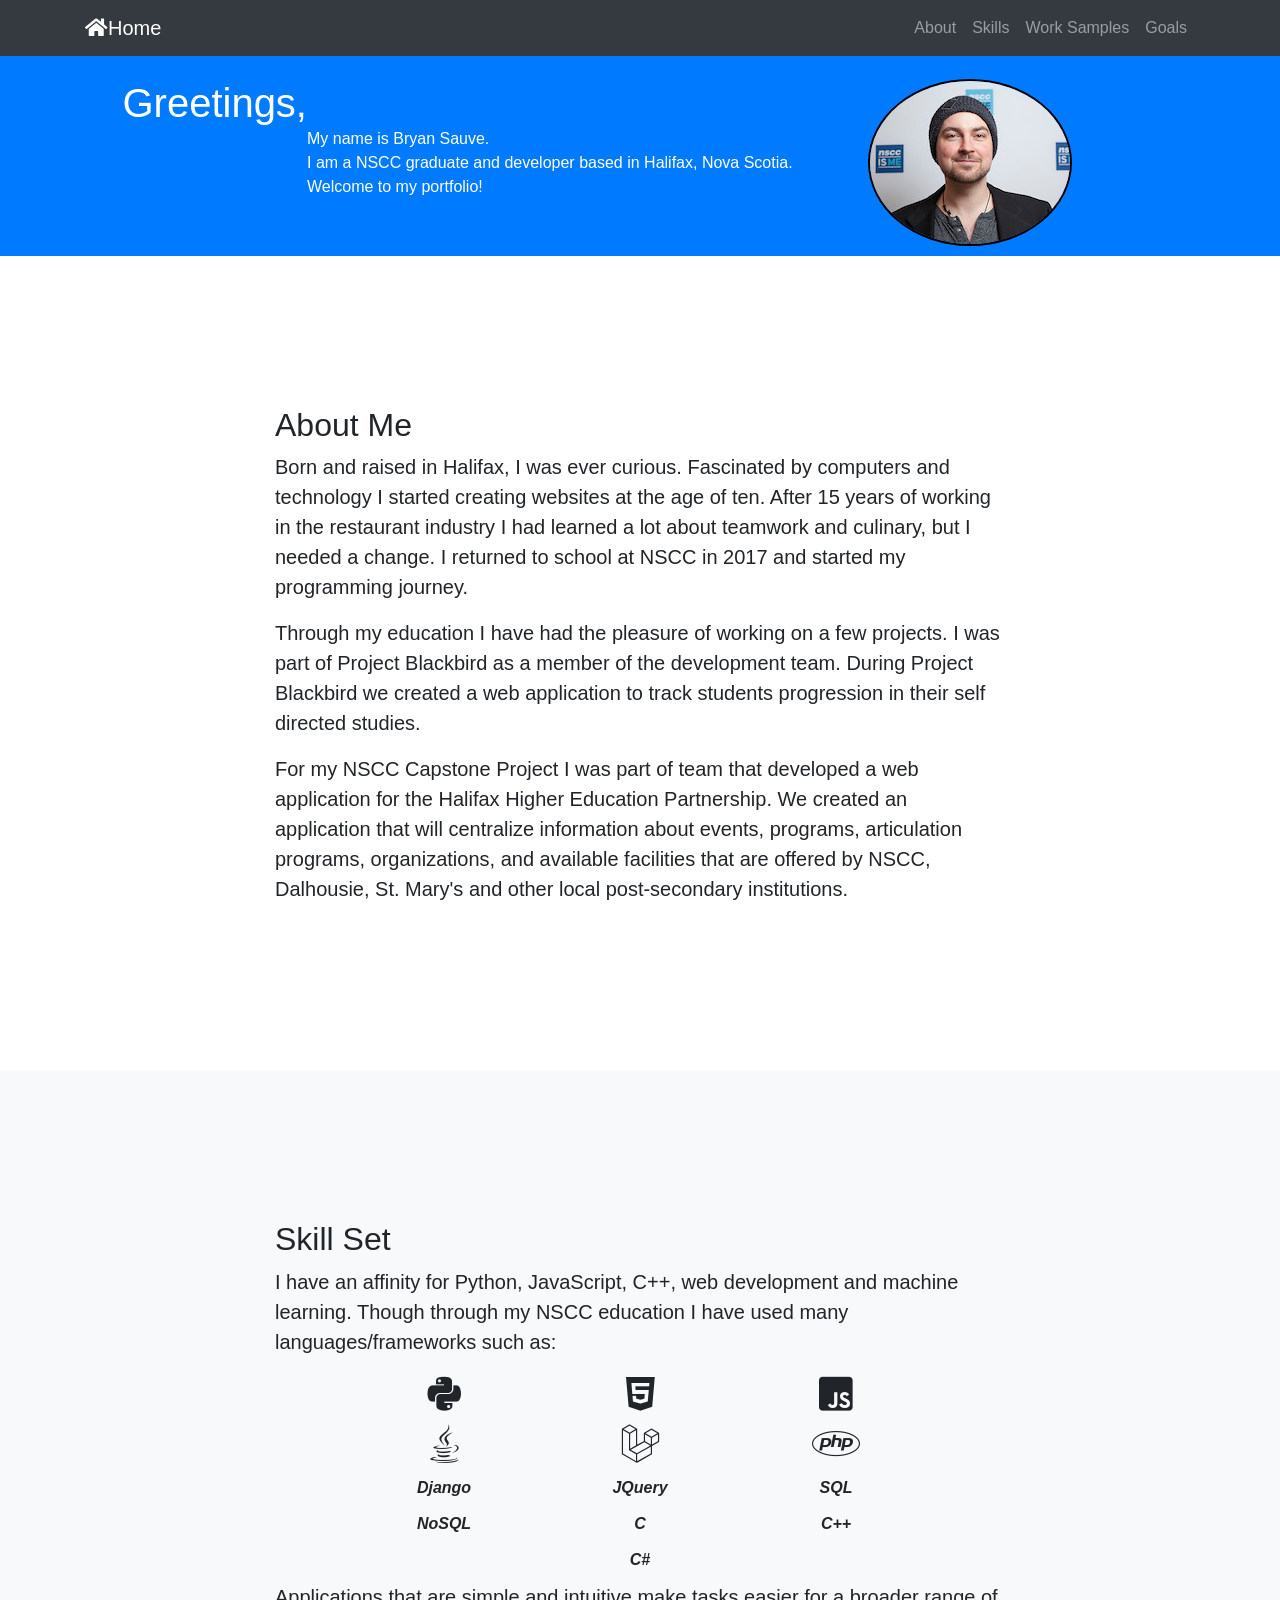
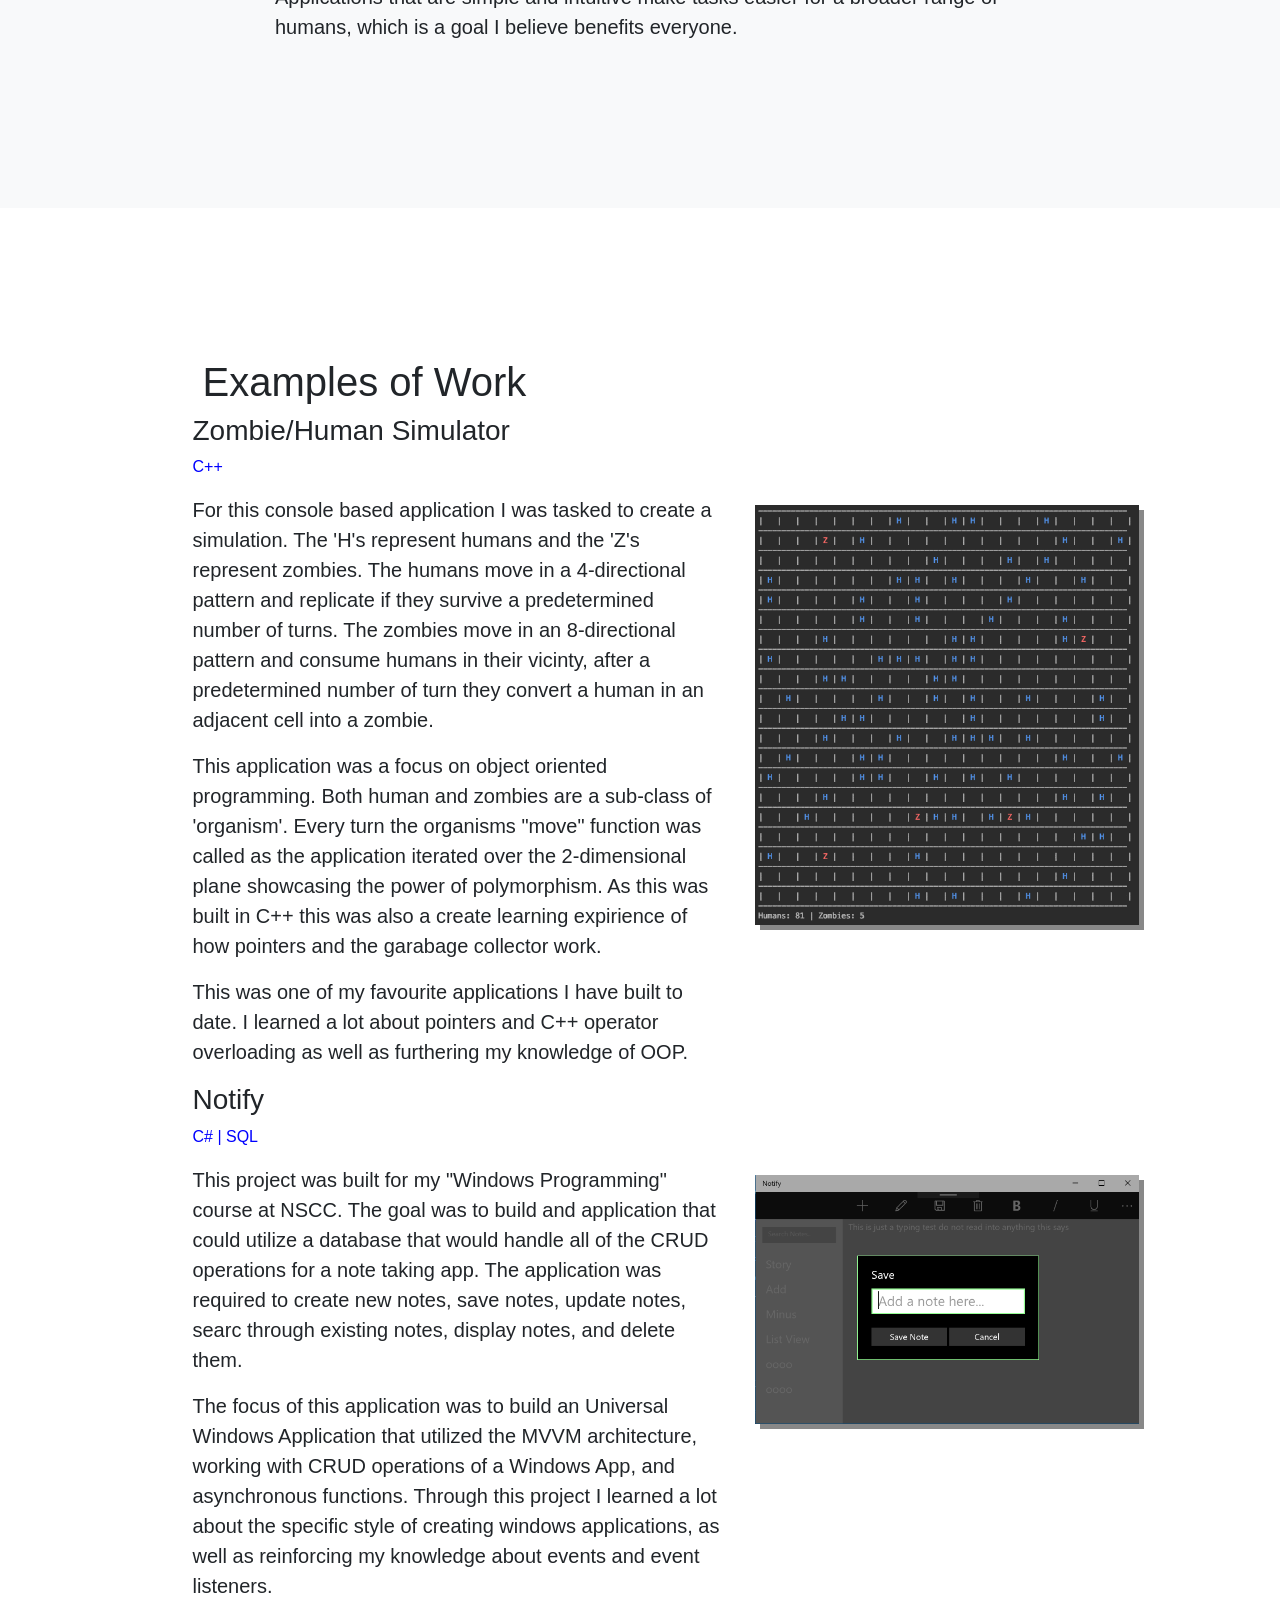
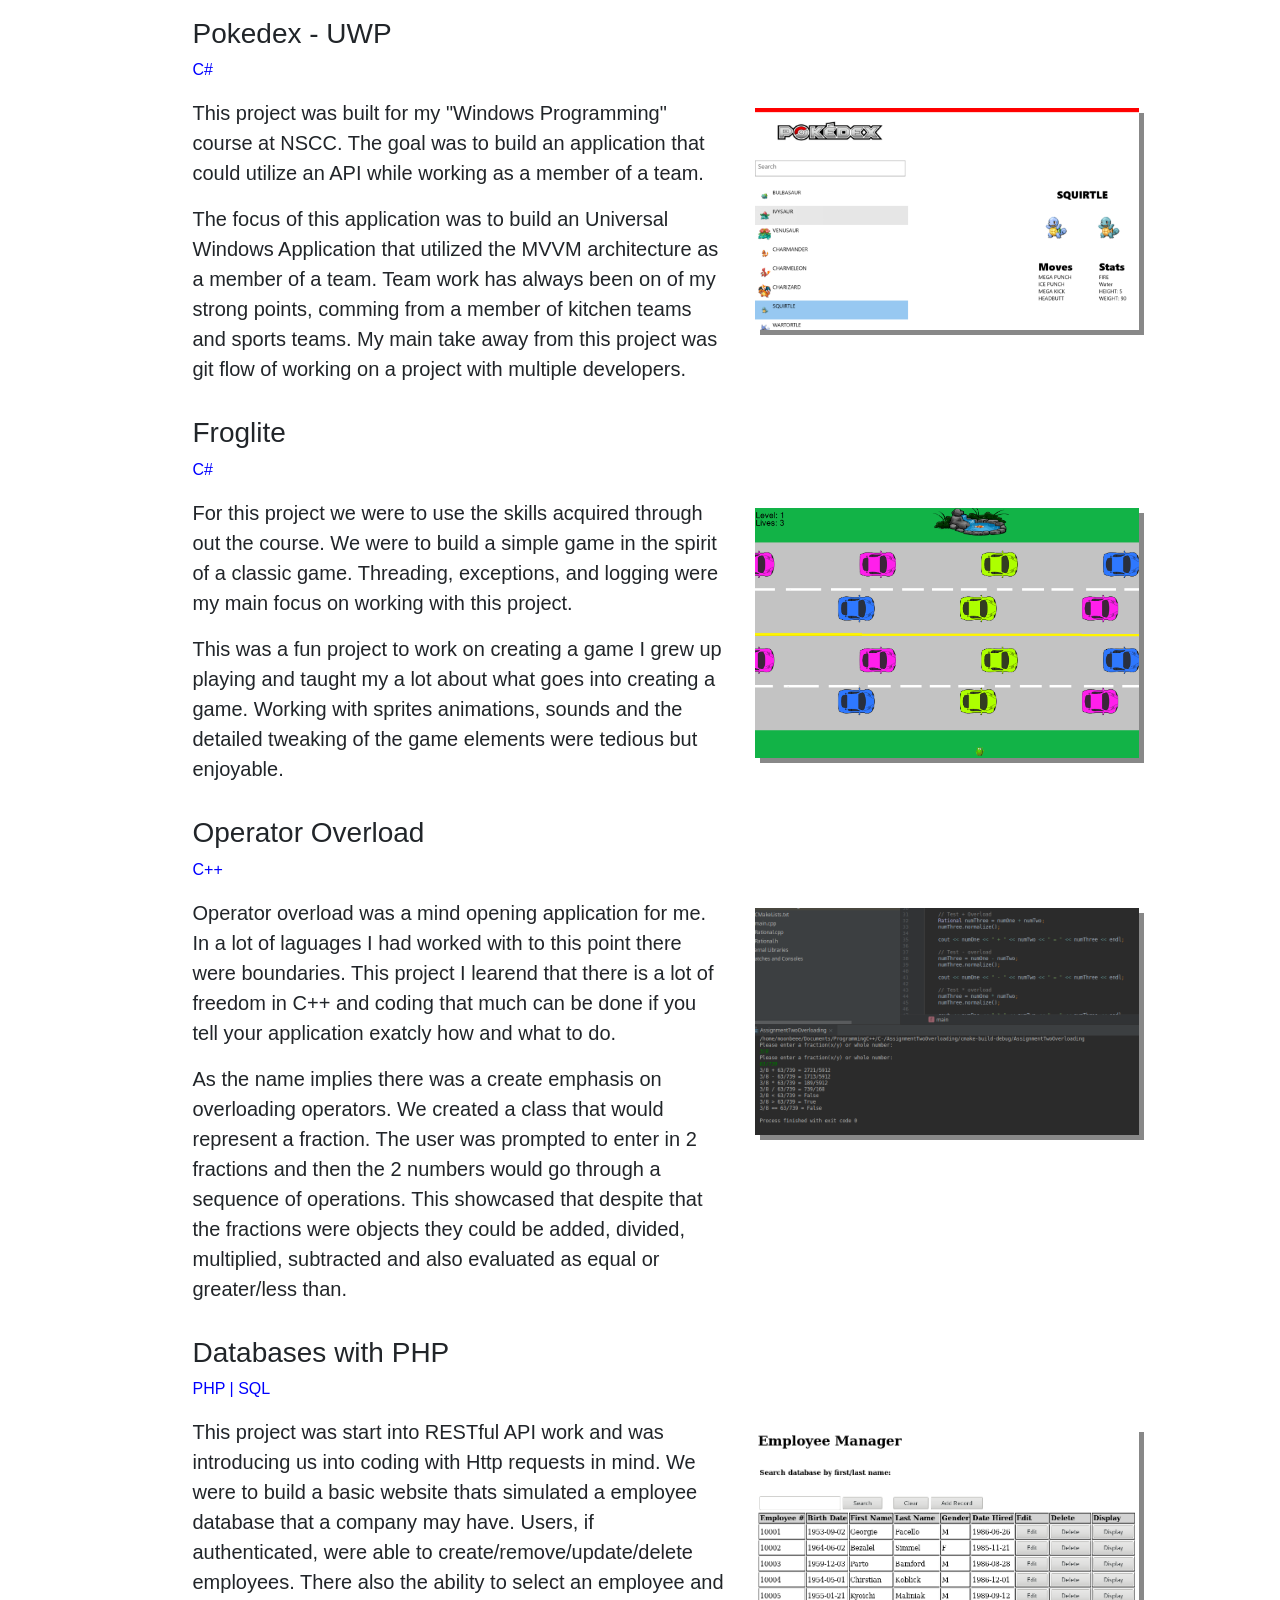
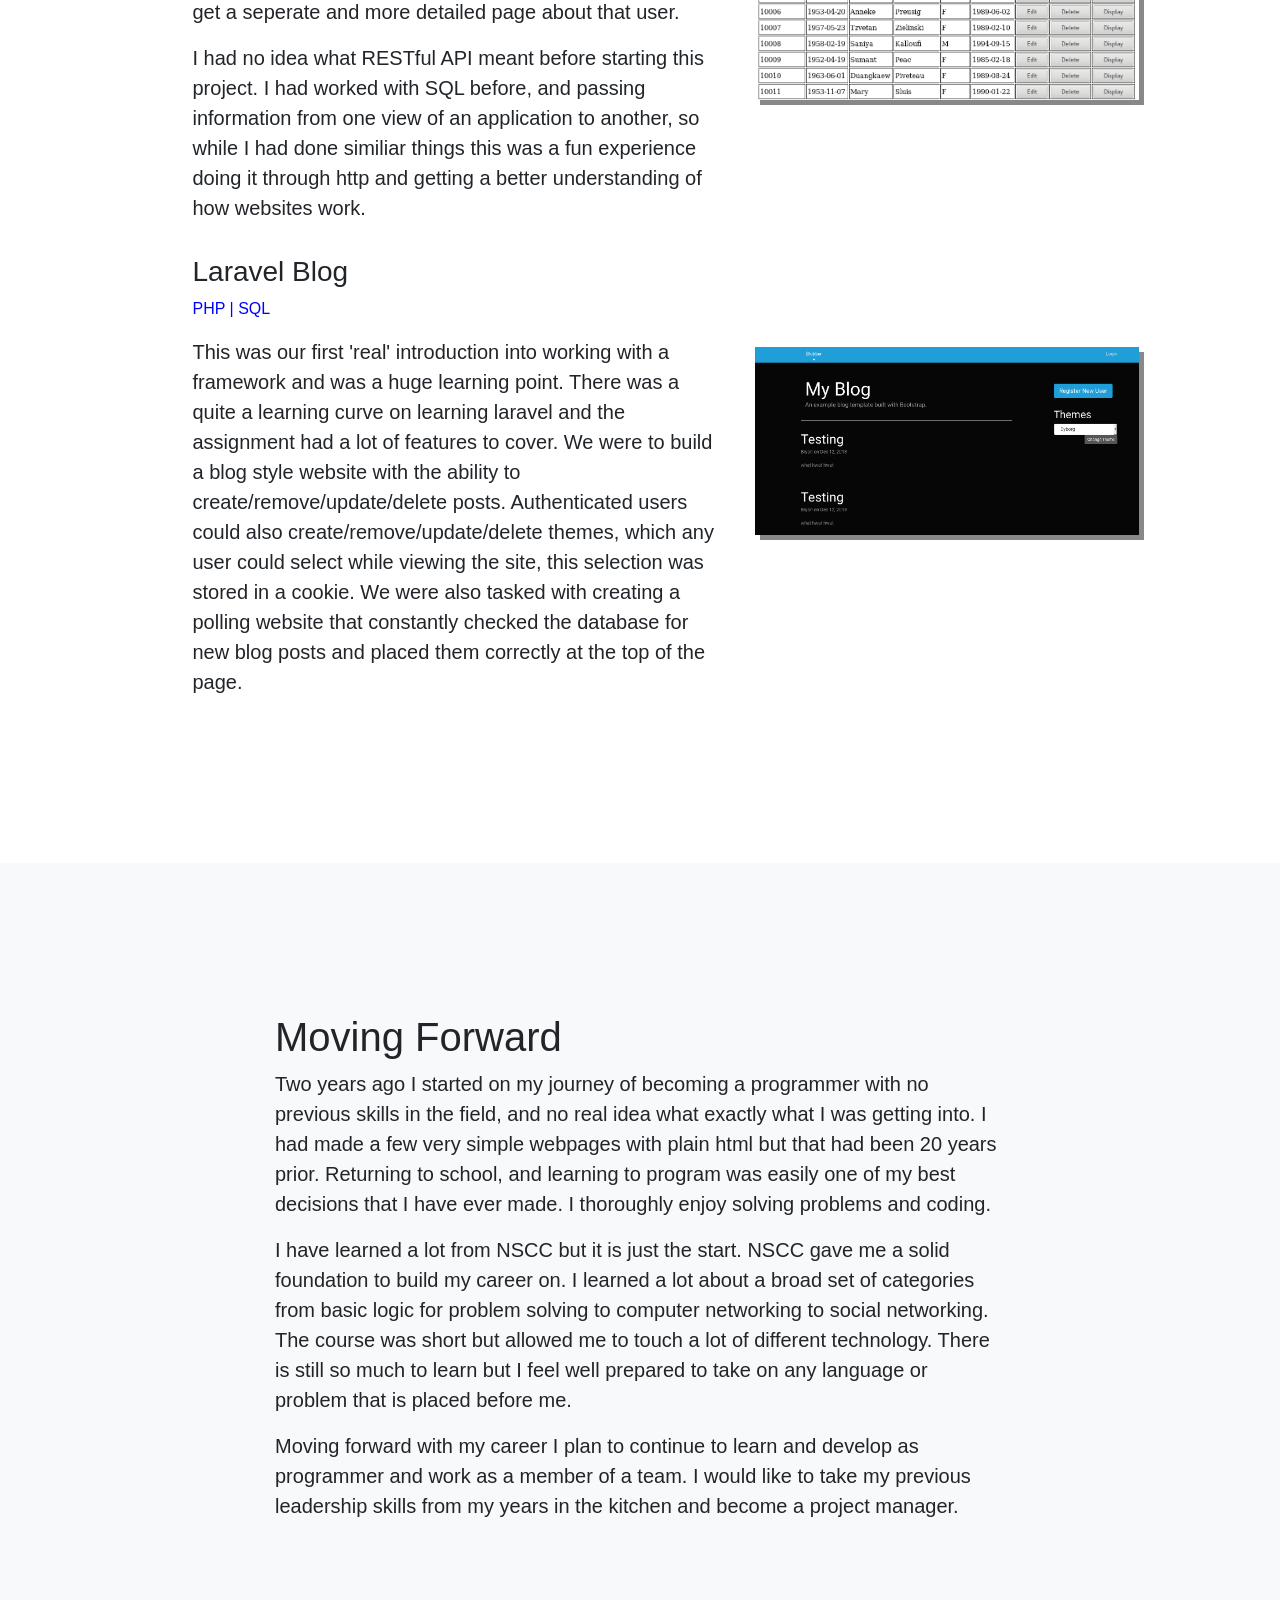
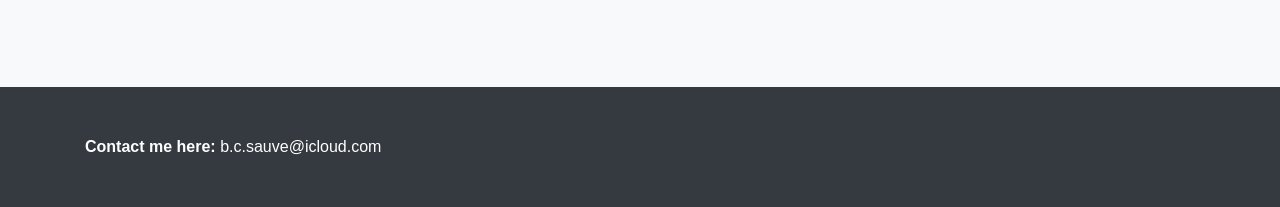
<file: index.html>
<!DOCTYPE html>
<html lang="en">

<head>

  <meta charset="utf-8">
  <meta name="viewport" content="width=device-width, initial-scale=1, shrink-to-fit=no">
  <meta name="description" content="Portfolio">
  <meta name="author" content="Bryan Sauve">

  <title>Bryan Sauve - Portfolio</title>

  <!-- Bootstrap core CSS -->
  <link href="vendor/bootstrap/css/bootstrap.min.css" rel="stylesheet">

  <!-- Custom styles for this template -->
  <link href="css/scrolling-nav.css" rel="stylesheet">
  <link rel="stylesheet" href="https://use.fontawesome.com/releases/v5.8.1/css/all.css" integrity="sha384-50oBUHEmvpQ+1lW4y57PTFmhCaXp0ML5d60M1M7uH2+nqUivzIebhndOJK28anvf" crossorigin="anonymous">
  <link href="css/custom.css" rel="stylesheet">

</head>

<body id="page-top">

  <!-- Navigation -->
  <nav class="navbar navbar-expand-lg navbar-dark bg-dark fixed-top" id="mainNav">
    <div class="container">
      <a class="navbar-brand js-scroll-trigger" href="#page-top"><i class="fa fa-home"></i>Home</a>
      <button class="navbar-toggler" type="button" data-toggle="collapse" data-target="#navbarResponsive" aria-controls="navbarResponsive" aria-expanded="false" aria-label="Toggle navigation">
        <span class="navbar-toggler-icon"></span>
      </button>
      <div class="collapse navbar-collapse" id="navbarResponsive">
        <ul class="navbar-nav ml-auto">
          <li class="nav-item">
            <a class="nav-link js-scroll-trigger" href="#about">About</a>
          </li>
          <li class="nav-item">
            <a class="nav-link js-scroll-trigger" href="#skills">Skills</a>
          </li>
          <li class="nav-item">
            <a class="nav-link js-scroll-trigger" href="#samples">Work Samples</a>
          </li>
          <li class="nav-item">
            <a class="nav-link js-scroll-trigger" href="#goals">Goals</a>
          </li>

        </ul>
      </div>
    </div>
  </nav>

  <!--Header section-->
  <header class="bg-primary text-white">
    <div class="container text-center">
      <div class="flex-container" id="header-container">
        <div id="header-text" class="flex-container">
        <div class="flex-item">
          <h1>Greetings,</h1>
        </div>
        <div id="header-blob" class="flex-item">
          <p>My name is Bryan Sauve.<br>
          I am a NSCC graduate and developer based in Halifax, Nova Scotia.<br>
          Welcome to my portfolio!</p>
        </div>
      </div>
        <div class="flex-item" id="headshot-div">
          <img id="headshot" src="images/headshot.jpg" />
        </div>
      </div>
      <div id="mobile-header">
        <h2>Bryan Sauve</h2>
      </div>
    </div>
  </header>

  <!--About section-->
  <section id="about">
    <div class="container">
      <div class="row">
        <div class="col-lg-8 mx-auto">
          <h2>About Me</h2>
          <p class="lead">Born and raised in Halifax, I was ever curious. Fascinated by computers and technology I started
            creating websites at the age of ten. After 15 years of working in the restaurant industry
            I had learned a lot about teamwork and culinary, but I needed a change. I returned to school at NSCC in 2017
            and started my programming journey.
            </p>
          <p class="lead">Through my education I have had the pleasure of working on a few projects. I was part of
            Project Blackbird as a member of the development team. During Project Blackbird we created a web application
            to track students progression in their self directed studies.
          </p>
          <p class="lead">For my NSCC Capstone Project I was part of team that developed a web application for the Halifax Higher
            Education Partnership. We created an application that will centralize information about events, programs,
            articulation programs, organizations, and available facilities that are offered by NSCC, Dalhousie, St. Mary's
            and other local post-secondary institutions.
          </p>
        </div>
      </div>
    </div>
  </section>

  <!-- Skills section-->
  <section id="skills" class="bg-light">
    <div class="container">
      <div class="row">
        <div class="col-lg-8 mx-auto">
          <h2>Skill Set</h2>
          <p class="lead">I have an affinity for Python, JavaScript, C++, web development and machine learning.
            Though through my NSCC education I have used many languages/frameworks such as:</p>
            <div id="skillset-container">
             <em><i class="fab fa-python icon"></i></em>
             <em><i class="fab fa-html5 icon"></i></em>
             <em><i class="fab fa-js-square icon"></i></em>
             <em><i class="fab fa-java icon"></i></em>
             <em><i class="fab fa-laravel icon"></i></em>
             <em><i class="fab fa-php icon"></i></em>
             <em>Django</em>
             <em>JQuery</em>
             <em>SQL</em>
             <em>NoSQL</em>
             <em>C</em>
             <em>C++</em>
             <em>C#</em>
           </div>
          <p class="lead">Applications that are simple and intuitive
            make tasks easier for a broader range of humans, which is a goal I believe benefits everyone.</p>
        </div>
      </div>
    </div>
  </section>

  <!-- Work samples section-->
  <section id="samples">
    <div class="container" id="samples-container">
      <div class="col-lg-8 mx-auto">
        <h1>Examples of Work</h1>
      </div>
      <div class="row">
        <!-- <div id="worksample-btn-div" class="col-lg-2">
          <div id="worksample-one" class="worksample-btn">
            <p>Sample One</p>
          </div>
          <div id="worksample-two" class="worksample-btn">
            <p>Sample Two</p>
          </div>
          <div id="worksample-three" class="worksample-btn">
            <p>Sample Three</p>
          </div>
          <div id="worksample-four" class="worksample-btn">
            <p>Sample Four</p>
          </div>
          <div id="worksample-five" class="worksample-btn">
            <p>Sample Five</h3>
          </div>
        </div> -->
        <div class="col-lg-8 mx-auto">
          <h3>Zombie/Human Simulator</h3>
          <p class="skills-tag">C++</p>
          <div id="worksample-view-container">
            <div class="worksample-view-div">
              <div class="worksample-view-text-div">
                <p class="lead">For this console based application I was tasked to create a simulation. The 'H's represent humans and the 'Z's
                  represent zombies. The humans move in a 4-directional pattern and replicate if they survive a predetermined number of turns. The
                  zombies move in an 8-directional pattern and consume humans in their vicinty, after a predetermined number of turn they convert a
                  human in an adjacent cell into a zombie.</p>
                <p class="lead">This application was a focus on object oriented programming. Both human and zombies are a sub-class of 'organism'.
                  Every turn the organisms "move" function was called as the application iterated over the 2-dimensional plane showcasing the power
                  of polymorphism. As this was built in C++ this was also a create learning expirience of how pointers and the garabage collector work.</p>
                <p class="lead">This was one of my favourite applications I have built to date. I learned a lot about pointers and C++ operator overloading as well as
                  furthering my knowledge of OOP.</p>
              </div>
              <div class="worksample-view-image-div">
                <img class="worksample-images" src="images/work-sample-1.gif"/>
              </div>
            </div>
          </div>
        </div>
      </div>
    </div>

    <div class="container" id="samples-container">
      <div class="row">
        <div class="col-lg-8 mx-auto">
          <h3>Notify</h3>
          <p class="skills-tag">C# | SQL</p>
          <div id="worksample-view-container">
            <div class="worksample-view-div">
              <div class="worksample-view-text-div">
                <p class="lead">This project was built for my "Windows Programming" course at NSCC. The goal was to build and application
                that could utilize a database that would handle all of the CRUD operations for a note taking app. The application was required
              to create new notes, save notes, update notes, searc through existing notes, display notes, and delete them.</p>
                <p class="lead">The focus of this application was to build an Universal Windows Application that utilized the MVVM architecture,
                working with CRUD operations of a Windows App, and asynchronous functions. Through this project I learned a lot about the
              specific style of creating windows applications, as well as reinforcing my knowledge about events and event listeners.</p>
              </div>
              <div class="worksample-view-image-div">
                <img class="worksample-images" src="images/work-sample-2.png"/>
              </div>
            </div>
          </div>
        </div>
      </div>
    </div>

    <div class="container" id="samples-container">
      <div class="row">
        <div class="col-lg-8 mx-auto">
          <h3>Pokedex - UWP</h3>
          <p class="skills-tag">C#</p>
          <div id="worksample-view-container">
            <div class="worksample-view-div">
              <div class="worksample-view-text-div">
                <p class="lead">This project was built for my "Windows Programming" course at NSCC. The goal was to build an application
                that could utilize an API while working as a member of a team. </p>
                <p class="lead">The focus of this application was to build an Universal Windows Application that utilized the MVVM architecture
                as a member of a team. Team work has always been on of my strong points, comming from a member of kitchen teams and sports teams.
               My main take away from this project was git flow of working on a project with multiple developers.</p>
               <p class="lead">
              </div>
              <div class="worksample-view-image-div">
                <img class="worksample-images" src="images/work-sample-3.png"/>
              </div>
            </div>
          </div>
        </div>
      </div>
    </div>

    <div class="container" id="samples-container">
      <div class="row">
        <div class="col-lg-8 mx-auto">
          <h3>Froglite</h3>
          <p class="skills-tag">C#</p>
          <div id="worksample-view-container">
            <div class="worksample-view-div">
              <div class="worksample-view-text-div">
                <p class="lead">For this project we were to use the skills acquired through out the course. We were to build a simple game in the
                spirit of a classic game. Threading, exceptions, and logging were my main focus on working with this project.</p>
                <p class="lead">This was a fun project to work on creating a game I grew up playing and taught my a lot about what goes into creating
                  a game. Working with sprites animations, sounds and the detailed tweaking of the game elements were tedious but enjoyable.
                </p>
               <p class="lead">
               </p>
              </div>
              <div class="worksample-view-image-div">
                <img class="worksample-images" src="images/work-sample-4.png"/>
              </div>
            </div>
          </div>
        </div>
      </div>
    </div>

    <div class="container" id="samples-container">
      <div class="row">
        <div class="col-lg-8 mx-auto">
          <h3>Operator Overload</h3>
          <p class="skills-tag">C++</p>
          <div id="worksample-view-container">
            <div class="worksample-view-div">
              <div class="worksample-view-text-div">
                <p class="lead">Operator overload was a mind opening application for me. In a lot of laguages I had worked with to this point there were boundaries.
                This project I learend that there is a lot of freedom in C++ and coding that much can be done if you tell your application exatcly how and what to do.
              </p>
                <p class="lead">As the name implies there was a create emphasis on overloading operators. We created a class that would represent a fraction. The user
                  was prompted to enter in 2 fractions and then the 2 numbers would go through a sequence of operations. This showcased that despite that the fractions were objects
                  they could be added, divided, multiplied, subtracted and also evaluated as equal or greater/less than.
                </p>
               <p class="lead">
               </p>
              </div>
              <div class="worksample-view-image-div">
                <img class="worksample-images" src="images/work-sample-5.png"/>
              </div>
            </div>
          </div>
        </div>
      </div>
    </div>

    <div class="container" id="samples-container">
      <div class="row">
        <div class="col-lg-8 mx-auto">
          <h3>Databases with PHP</h3>
          <p class="skills-tag">PHP | SQL</p>
          <div id="worksample-view-container">
            <div class="worksample-view-div">
              <div class="worksample-view-text-div">
                <p class="lead">This project was start into RESTful API work and was introducing us into coding with Http requests in mind. We were to build a basic website
                  thats simulated a employee database that a company may have. Users, if authenticated, were able to create/remove/update/delete employees. There also the
                  ability to select an employee and get a seperate and more detailed page about that user.
              </p>
                <p class="lead">I had no idea what RESTful API meant before starting this project. I had worked with SQL before, and passing information from one view of an
                   application to another, so while I had done similiar things this was a fun experience doing it through http and getting a better understanding of how
                   websites work.
                </p>
               <p class="lead">
               </p>
              </div>
              <div class="worksample-view-image-div">
                <img class="worksample-images" src="images/work-sample-7.png"/>
              </div>
            </div>
          </div>
        </div>
      </div>
    </div>

    <div class="container" id="samples-container">
      <div class="row">
        <div class="col-lg-8 mx-auto">
          <h3>Laravel Blog</h3>
          <p class="skills-tag">PHP | SQL</p>
          <div id="worksample-view-container">
            <div class="worksample-view-div">
              <div class="worksample-view-text-div">
                <p class="lead">This was our first 'real' introduction into working with a framework and was a huge learning point. There was a quite a learning curve on
                   learning laravel and the assignment had a lot of features to cover. We were to build a blog style website with the ability to create/remove/update/delete posts.
                   Authenticated users could also create/remove/update/delete themes, which any user could select while viewing the site, this selection was stored in a cookie. We were also
                    tasked with creating a polling website that constantly checked the database for new blog posts and placed them correctly at the top of the page.
              </p>
              </div>
              <div class="worksample-view-image-div">
                <img class="worksample-images" src="images/work-sample-8.png"/>
              </div>
            </div>
          </div>
        </div>
      </div>
    </div>

  </section>


  <!-- Contact me section-->
  <section id="goals"  class="bg-light">
    <div class="container">
      <div class="row">
        <div class="col-lg-8 mx-auto">
          <h1>Moving Forward</h1>
          <!--Goals stuff here -->
          <p class="lead">Two years ago I started on my journey of becoming a programmer with no previous skills in the field, and no real idea what exactly
            what I was getting into. I had made a few very simple webpages with plain html but that had been 20 years prior. Returning to school, and learning
             to program was easily one of my best decisions that I have ever made. I thoroughly enjoy solving problems and coding.
          </p>
          <p class="lead">
            I have learned a lot from NSCC but it is just the start. NSCC gave me a solid foundation to build my career on. I learned a lot about a broad set of categories
            from basic logic for problem solving to computer networking to social networking. The course was short but allowed me to touch a lot of different technology.
            There is still so much to learn but I feel well prepared to take on any language or problem that is placed before me.
          </p>
          <p class="lead">
            Moving forward with my career I plan to continue to learn and develop as programmer and work as a member of a team. I would like to take my previous
            leadership skills from my years in the kitchen and become a project manager.
          </p>
        </div>
      </div>
    </div>
  </section>

  <!-- Footer -->
  <footer class="py-5 bg-dark">
    <div class="container">
      <p class="m-0 text-white"><a href="mailto:b.c.sauve@icloud.com"><strong>Contact me here:</strong> b.c.sauve@icloud.com</a></p>
    </div>
    <!-- /.container -->
  </footer>

  <!-- Bootstrap core JavaScript -->
  <script src="vendor/jquery/jquery.min.js"></script>
  <script src="vendor/bootstrap/js/bootstrap.bundle.min.js"></script>

  <!-- Plugin JavaScript -->
  <script src="vendor/jquery-easing/jquery.easing.min.js"></script>

  <!-- Custom JavaScript for this theme -->
  <script src="js/scrolling-nav.js"></script>

</body>

</html>
</file>
<file: css/custom.css>
/* ID'd Elements */

p{
  font-size: 1em;
}

body{
    margin-top:10px;
}

#header-container{
  margin: 5px 0px 5px 0px;
  width: 80vw;
  justify-content:space-around;
}

#header-blob {
  text-align: left;
  flex-shrink: 1;
  padding-top: 3em;
}

#headshot{
  margin:0;
  padding:0;
  border-radius: 50%;
  -webkit-border-radius: 50%;
  -moz-border-radius: 50%;
}

#headshot-div{
  border: 2px solid black;
  display:flex;
  justify-content: flex-end;
  flex-shrink: 2;
  border-radius: 50%;
  -webkit-border-radius: 50%;
  -moz-border-radius: 50%;
}

#mobile-header {
  display: none;
}

#skillset-container {
  display: flex;
  flex-flow: row wrap;
  justify-content: center;
}

#skillset-container em {
  display: flex;
  font-weight: bolder;
  justify-content: center;
  min-width: 8vw;
  margin: 2px 2px 10px 2px;
  text-align: center;
  width:15vw;
}

#samples-container {
  margin-left: 0;
  padding-left: 0;
  border-left: 0;
  width: 100vw;
}

#worksample-btn-div {
  display: flex;
  height: 30vw;
  flex-direction: column;
  justify-content: space-around;
  margin-top: 4vw;
}

#worksample-view-container {

}

/* Classed Elements */
.formElement{
    width: 100%;
    border-radius: 10px 10px 10px 10px;
}

.bg-primary{
  margin-top: 0;
  margin-bottom: 0;
  padding-top: 5vw;
  padding-bottom: 5px;
}

.worksample-btn {
  box-shadow: 2px 5px grey;
  background-color: darkgrey;
  border-radius: 0 10px 10px 0;
  color: black;
  display: flex;
  font-size: 1.5vw;
  height: 1000px;
  justify-content: center;
  margin: 10px 0 0 0 ;
  opacity: 0.7;
  text-align: center;

  display: flex;
  justify-content: center;
  flex-direction: column;
  text-align: center;
}

#worksample-btn p {
  margin-top: 4em;
}

.flex-container{
  display: flex;
}

.flex-item{
  display:flex;
}

.lead{
  display: flex;
  justify-content: flex-end;
}

.icon {
  font-size: 3vw;
}

.sample-container {
  margin-top: 35px;
}

.worksample-view-div {
  display: flex;
}

.worksample-view-text-div {
  width: 80%;
}

.worksample-view-image-div {
  width: 20%;
  margin: 10px 30px;

}

.worksample-images {
  width: 30vw;
  display: inline;
  box-shadow: 5px 5px #888888;
}

.skills-tag {
  color: blue;
}

a {
  color: white;
}

a:hover{
  color: white;
}

@media only screen and (max-width: 1024px) {

  #headshot-div{
    display:none;
  }

  #header-container {
    margin-top: 10vw;
    flex-direction: column;
    align-items: center;
  }

  #header-text {
    display: none;
  }

  #mobile-header {
    display: flex;
  }

  #worksample-btn-div {
    display: flex;
    height: 10vw;
    flex-direction: row;
    justify-content:flex-start;
    margin-top: 1vw;
  }

  .worksample-btn {
    border-radius: 10px;
    height: auto;
    margin: 10px 0 0 0 ;
  }

} /* End of Mediaquery for tablets */

@media only screen and (max-width: 720px) {

  .icon {
    font-size: 5vw;
  }

}

@media only screen and (max-width: 320){

}
</file>
<file: css/scrolling-nav.css>
/*!
 * Start Bootstrap - Scrolling Nav (https://startbootstrap.com/template-overviews/scrolling-nav)
 * Copyright 2013-2019 Start Bootstrap
 * Licensed under MIT (https://github.com/BlackrockDigital/startbootstrap-scrolling-nav/blob/master/LICENSE)
 */
header {
  padding: 156px 0 100px;
}

section {
  padding: 150px 0;
}
</file>
